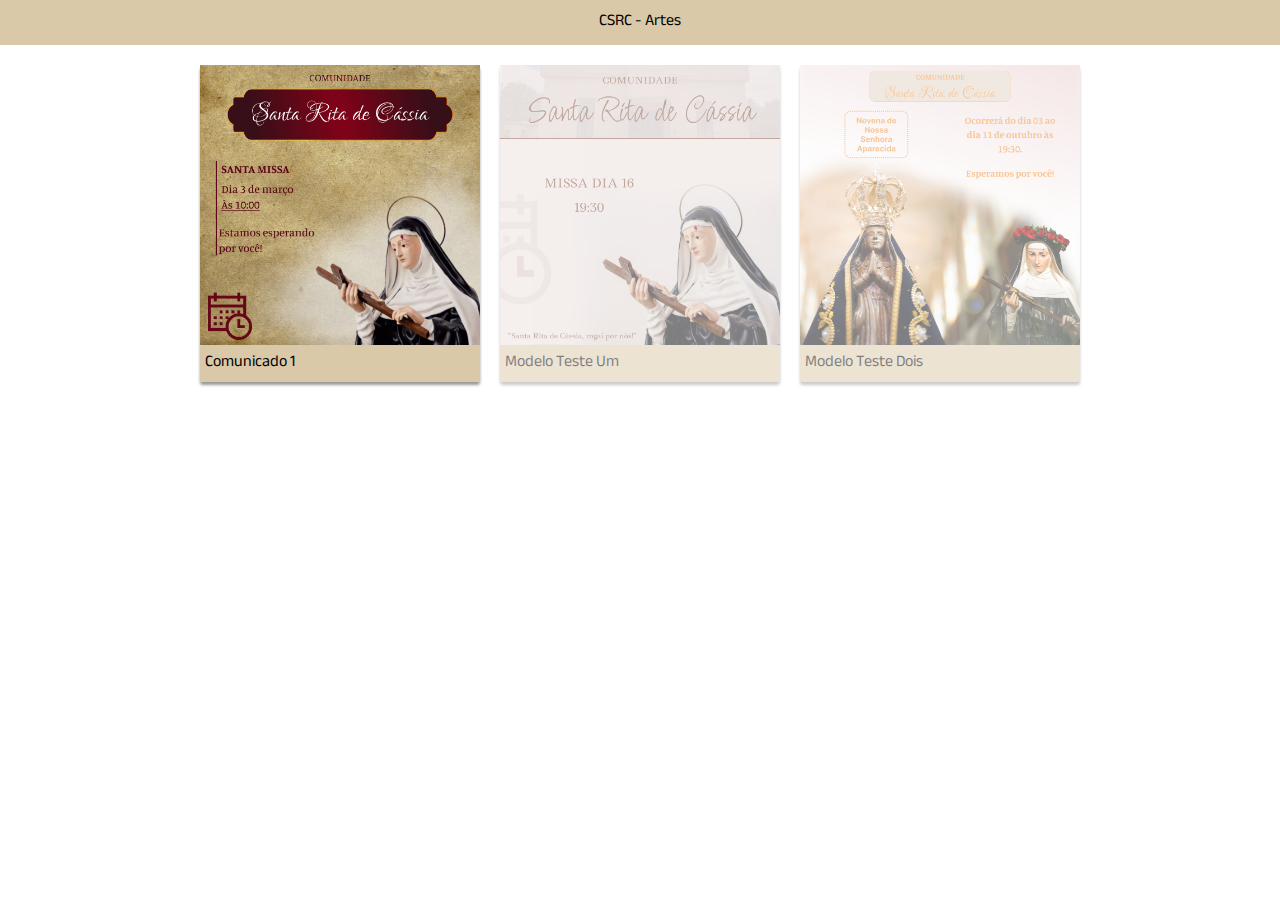
<file: index.html>
<!DOCTYPE html>
<html lang="en">
<head>
    <meta charset="UTF-8">
    <meta name="viewport" content="width=device-width, initial-scale=1.0">
    <title>CSRC - Artes</title>
    
    <link rel="preconnect" href="https://fonts.googleapis.com">
    <link rel="preconnect" href="https://fonts.gstatic.com" crossorigin>
    <link href="https://fonts.googleapis.com/css2?family=Manuale:ital,wght@0,300..800;1,300..800&display=swap" rel="stylesheet">
    <link rel="icon" type="image/x-icon" href="/Favicon.ico">

    <link rel="stylesheet" href="css.css">
    <script src="js.js"></script>
    
</head>
<body>
    <div id="Container">
        <div id="Navbar">
            <p>CSRC - Artes</p>
        </div>
        <div id="Conteudo">
            <div class="card" onclick="abreEdicaoModelo(1)">
                <img class="arte-modelo" src="Modelos_thumb/Comunicado_1.png" alt="">
                <p class="nome-modelo">Comunicado 1</p>
            </div>
            <div class="card card-disabled">
                <img class="arte-modelo" src="Modelos_thumb/Modelo_Teste_1.png" alt="">
                <p class="nome-modelo">Modelo Teste Um</p>
            </div>
            <div class="card card-disabled">
                <img class="arte-modelo" src="Modelos_thumb/Modelo_Teste_2.png" alt="">
                <p class="nome-modelo">Modelo Teste Dois</p>
            </div>
        </div>
    </div>
</body>
</html>
</file>
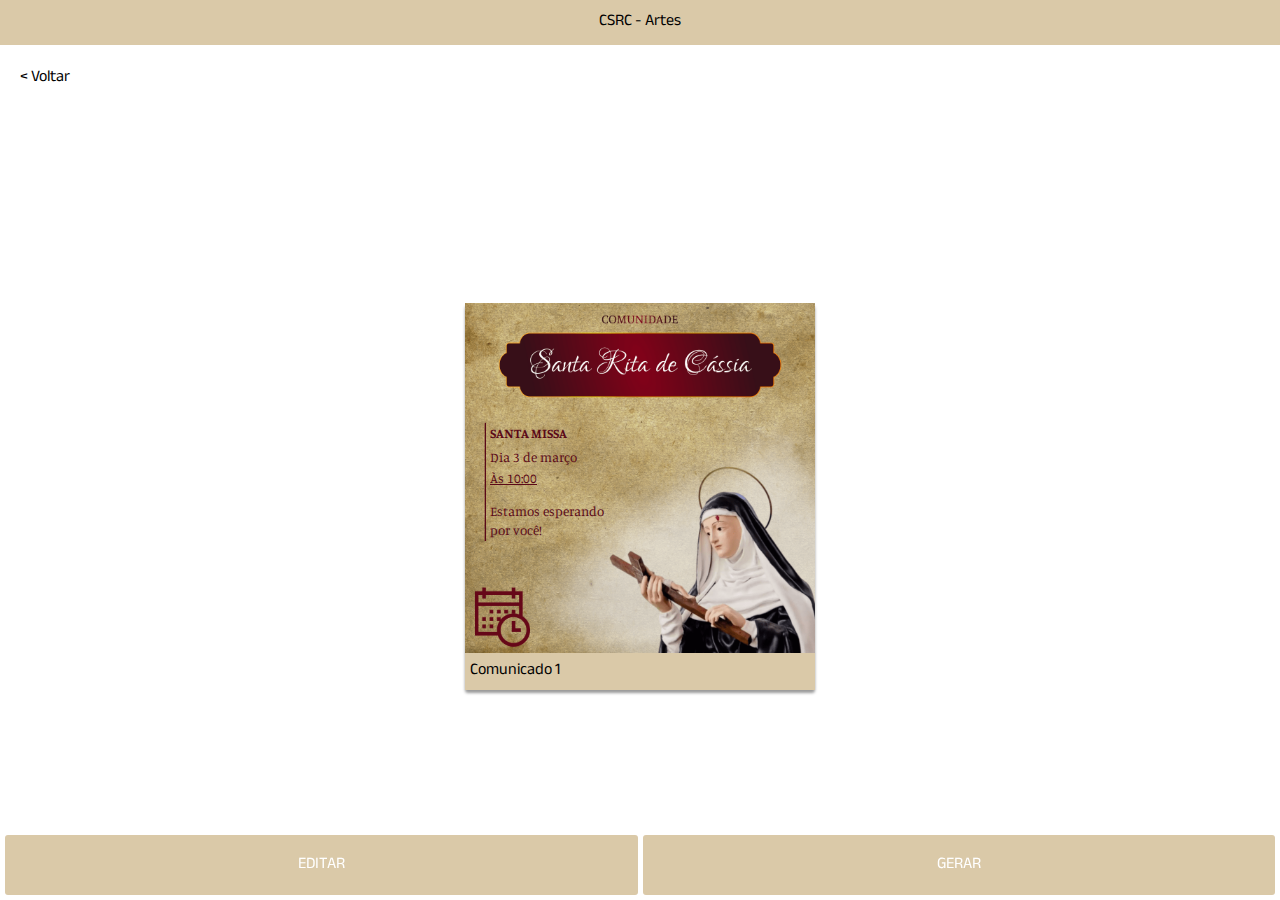
<file: EditarModelo.html>
<!DOCTYPE html>
<html lang="en">
<head>
    <meta charset="UTF-8">
    <meta name="viewport" content="width=device-width, initial-scale=1.0">
    <title>CSRC - Artes</title>

    <link rel="preconnect" href="https://fonts.googleapis.com">
    <link rel="preconnect" href="https://fonts.gstatic.com" crossorigin>
    <link href="https://fonts.googleapis.com/css2?family=Manuale:ital,wght@0,300..800;1,300..800&display=swap" rel="stylesheet">
    <link rel="icon" type="image/x-icon" href="/Favicon.ico">
    
    <link rel="stylesheet" href="css.css">
    <script src="js.js"></script>
</head>
<body onload="iniciaPaginaEdit()">
    <div id="Container">
        <div id="Navbar">
            <p>CSRC - Artes</p>
        </div>
        <div id="Conteudo">
            <div style="display: flex; width: 100%;">
                <p id="Texto_Voltar" onclick="voltarPagina()">< Voltar</p>
            </div>
            <div class="card-edit">
                <img class="arte-modelo-edit" src="Modelos_thumb/Comunicado_1_EDIT.png" alt="">
                <p class="nome-modelo-edit">Comunicado 1</p>
            </div>
        </div>
        <div class="barraCTAs">
            <button id="btnEditar" class="hoverPadrao" onclick="editCampos()">EDITAR</button>
            <button id="btnGerar" class="hoverPadrao" onclick="gerarArte()">GERAR</button>
        </div>
    </div>
</body>
</html>
</file>
<file: css.css>
@import url('https://fonts.googleapis.com/css2?family=Anek+Devanagari:wght@100..800&family=Roboto:ital,wght@0,100;0,300;0,400;0,500;0,700;0,900;1,100;1,300;1,400;1,500;1,700;1,900&display=swap');

*{
    margin: 0;
    padding: 0;
    box-sizing: border-box;
    font-family: "Anek Devanagari", sans-serif;
}

input{
    input:-webkit-autofill,
    input:-webkit-autofill:hover, 
    input:-webkit-autofill:focus, 
    input:-webkit-autofill:active{
        -webkit-background-clip: text;
        -webkit-text-fill-color: #ffffff00;
        transition: background-color 5000s ease-in-out 0s;
        box-shadow: inset 0 0 20px 20px #23232300;
    }
}

/* Tentativa de tirar o stilo padrão do autocomplete */
input:-internal-autofill-selected {
    appearance: menulist-button;
    background-image: none !important;
    background-color: transparent !important;
    color: fieldtext !important;
}

/* Tentativa 2 de tirar o stilo padrão do autocomplete */
input:-internal-autofill-previewed{
    appearance: menulist-button;
    background-image: none !important;
    background-color: transparent !important;
    color: fieldtext !important;
}

body{
    width: 100vw;
    height: 100vh;
}

#Container{
    max-width: 1920px;
    min-width: 300px;
    height: 100%;
    width: 100%;

    display: flex;
    flex-direction: column;
}
#Navbar{
    width: 100%;
    height: 5%;
    min-height: 20px;

    display: flex;
    align-items: center;
    justify-content: center;

    background-color: #DAC9A8;
}
#Conteudo{
    height: 95%;
    padding: 20px;

    display: flex;
    flex-wrap: wrap;
    justify-content: center;
    /* align-items: center; */
    gap: 20px;

    overflow: auto;
}
.card{
    width: 280px;
    display: flex;
    flex-direction: column;
    height: fit-content;
    border-radius: 3px;
    
    box-shadow: 0px 3px 3px 0 rgba(0,0,0,0.4);
}
.arte-modelo{
    width: 280px;
    height: 280px;
    border: none;
}
.nome-modelo{
    padding: 5px;
    overflow: hidden;

    display: flex;
    align-items: center;
    justify-content: flex-start;

    background-color: #DAC9A8;
    width: 100%;
}

.card-edit{
    width: 350px;
    display: flex;
    flex-direction: column;
    height: fit-content;
    border-radius: 3px;
    position: relative;
    
    box-shadow: 0px 3px 3px 0 rgba(0,0,0,0.4);
}

.card-disabled{
    opacity: 0.5;
}

.arte-modelo-edit{
    width: 350px;
    height: 350px;
    border: none;
    z-index: -1;
}
.nome-modelo-edit{
    padding: 5px;
    overflow: hidden;

    display: flex;
    align-items: center;
    justify-content: flex-start;

    background-color: #DAC9A8;
    width: 100%;
}

#Texto_Voltar{
    text-decoration: none;
}

#Texto_Voltar:hover {
    cursor: pointer;
}

.barraCTAs{
    display: flex;
    align-items: center;
    position: fixed;
    width: 100%;
    bottom: 0;
    padding: 5px;
    gap: 5px;
}

.barraCTAs button{
    width: 100%;
    height: 60px;
    background-color: #DAC9A8;
    border: none;
    border-radius: 3px;
    color: #fff;
    font-size: 1em;
}

.input-text{
    background-color: transparent !important;
    border: none;
    color: #5B0918 !important;
    
    font-family: "Manuale", serif;
    font-style: normal;
    box-sizing: border-box;
    resize: none;
}

.input-text-edit{
    background-color: rgba(255, 255, 255, 0.6);
    border: none;
    color: #5B0918;

    font-family: "Manuale", serif;
    font-style: normal;
    box-sizing: border-box;
    outline: 0px;
}

#DivLoading{
    position: absolute;
    display: flex;
    flex-direction: column;
    gap: 15px;
    align-items: center;
    justify-content: center;
    width: 100vw;
    height: 100vh;
    z-index: 99;

    background-color: #ffffff73;
    backdrop-filter: blur(5px);
}

.loader {
    width: 50px;
    padding: 8px;
    aspect-ratio: 1;
    border-radius: 50%;
    background: #5B0918;
    --_m: 
      conic-gradient(#0000 10%,#000),
      linear-gradient(#000 0 0) content-box;
    -webkit-mask: var(--_m);
            mask: var(--_m);
    -webkit-mask-composite: source-out;
            mask-composite: subtract;
    animation: l3 1s infinite linear;
}
@keyframes l3 {to{transform: rotate(1turn)}}


.botaoSimples{
    width: auto;
    padding: 5px 15px;
    height: auto;
    background-color: #DAC9A8;
    border: none;
    border-radius: 3px;
    color: #5B0918;
    font-size: 1em;
}

.hoverPadrao:hover{
    cursor: pointer;
    filter: brightness(0.8);
}
</file>
